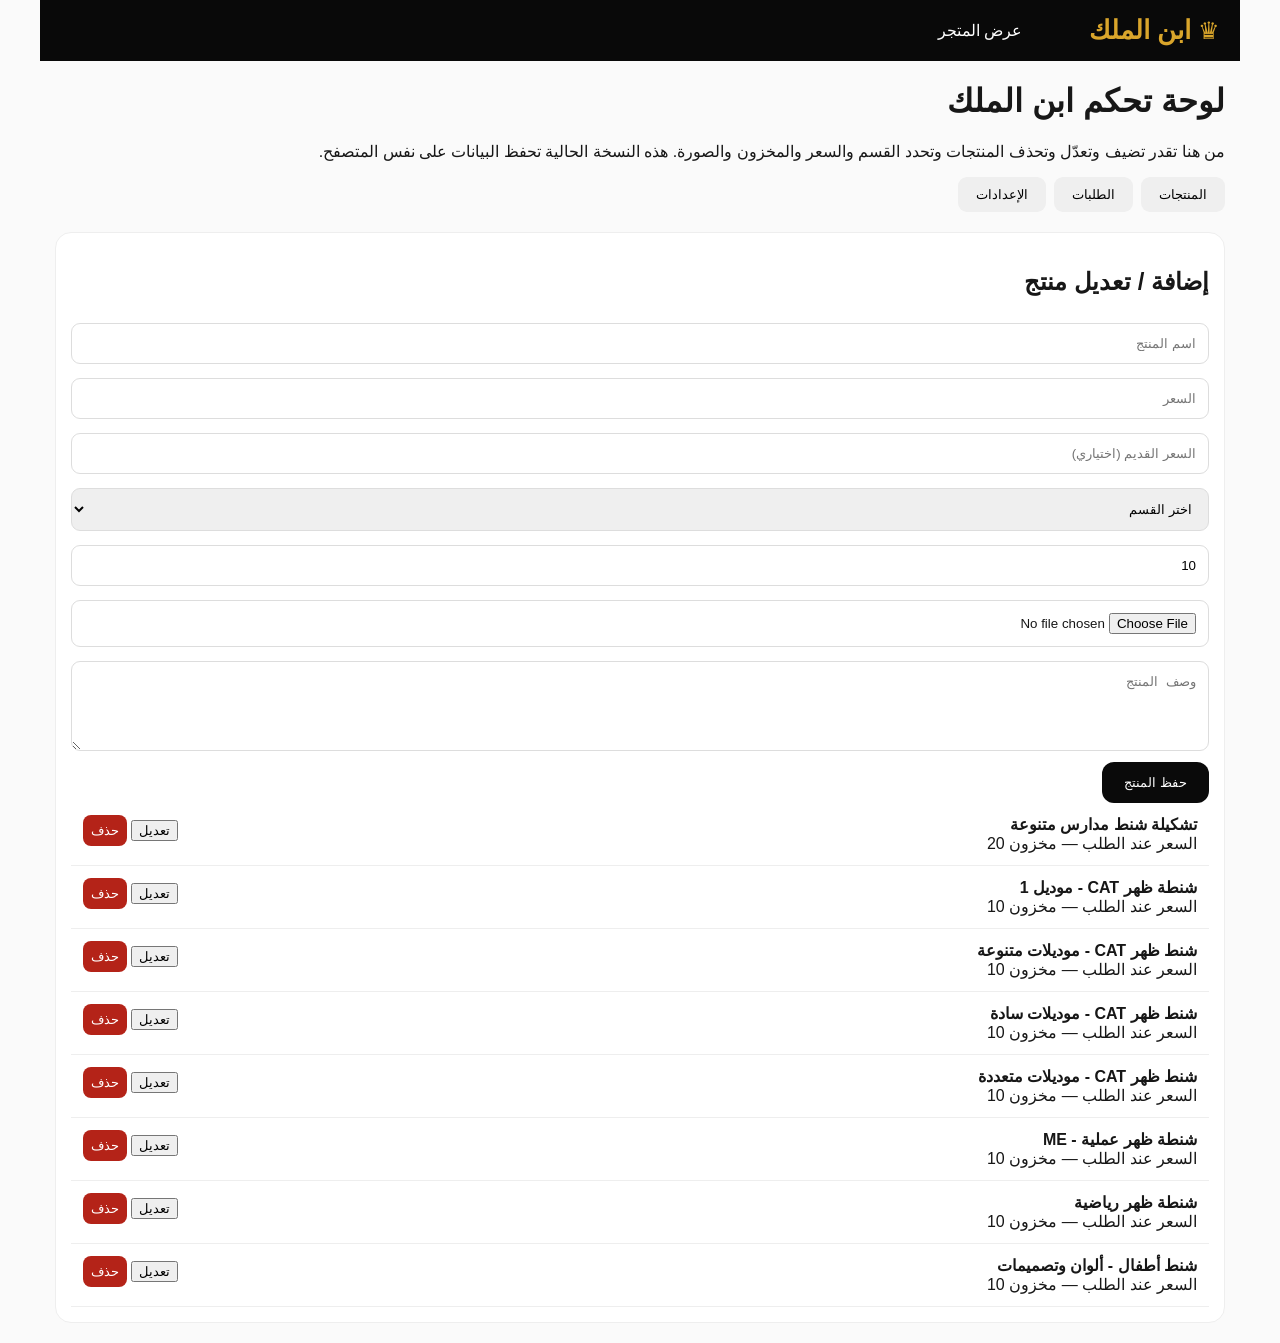
<file: admin.html>
<!doctype html><html lang="ar" dir="rtl"><head><meta charset="utf-8"><meta name="viewport" content="width=device-width,initial-scale=1"><title>لوحة التحكم | ابن الملك</title><link rel="stylesheet" href="style.css"></head><body><header><nav><a class="logo" href="index.html">♛ <b>ابن الملك</b></a><a href="index.html">عرض المتجر</a></nav></header><main><h1>لوحة تحكم ابن الملك</h1><p class="notice">من هنا تقدر تضيف وتعدّل وتحذف المنتجات وتحدد القسم والسعر والمخزون والصورة. هذه النسخة الحالية تحفظ البيانات على نفس المتصفح.</p><div class="tabs"><button onclick="showTab('products')">المنتجات</button><button onclick="showTab('orders')">الطلبات</button><button onclick="showTab('settings')">الإعدادات</button></div>
<section id="productsTab" class="panel"><h2>إضافة / تعديل منتج</h2><form id="productForm"><input type="hidden" name="id"><input name="name" required placeholder="اسم المنتج"><input name="price" required type="number" placeholder="السعر"><input name="oldPrice" type="number" placeholder="السعر القديم (اختياري)"><select name="category" required><option value="">اختر القسم</option>
<option>شنط مدارس</option><option>شنط سفر</option><option>شنط كروس</option>
<option>شنط يد</option><option>شنط الجيش</option><option>محافظ</option>
<option>ناموسيات أطفال</option><option>شمسيات</option><option>منتجات أخرى</option></select><input name="stock" type="number" value="10" placeholder="المخزون"><input name="image" type="file" accept="image/*"><textarea name="desc" placeholder="وصف المنتج"></textarea><button class="btn">حفظ المنتج</button></form><div id="adminProducts"></div></section>
<section id="ordersTab" class="panel hidden"><h2>الطلبات</h2><div id="orders"></div></section>
<section id="settingsTab" class="panel hidden"><h2>إعدادات المتجر</h2><form id="settingsForm"><input name="storeName" placeholder="اسم المتجر"><input name="phone" placeholder="رقم الهاتف"><input name="whatsapp" placeholder="رقم واتساب بدون +"><input name="shipping" type="number" placeholder="سعر الشحن الافتراضي"><textarea name="banner" placeholder="نص البانر"></textarea><h3>أسعار الشحن حسب المحافظة</h3><p class="notice">الأسعار دي قابلة للتعديل لاحقًا. لو سيبت محافظة بسعرها الحالي، هتستخدم السعر المحدد هنا.</p><div id="shippingRates" class="shipping-rates"></div><button class="btn">حفظ الإعدادات</button></form></section>
<script src="app.js?v=4"></script>
<script>
window.addEventListener("load", function(){
  renderAdmin();
});
</script>
</main>
</body>
</html>
</file>
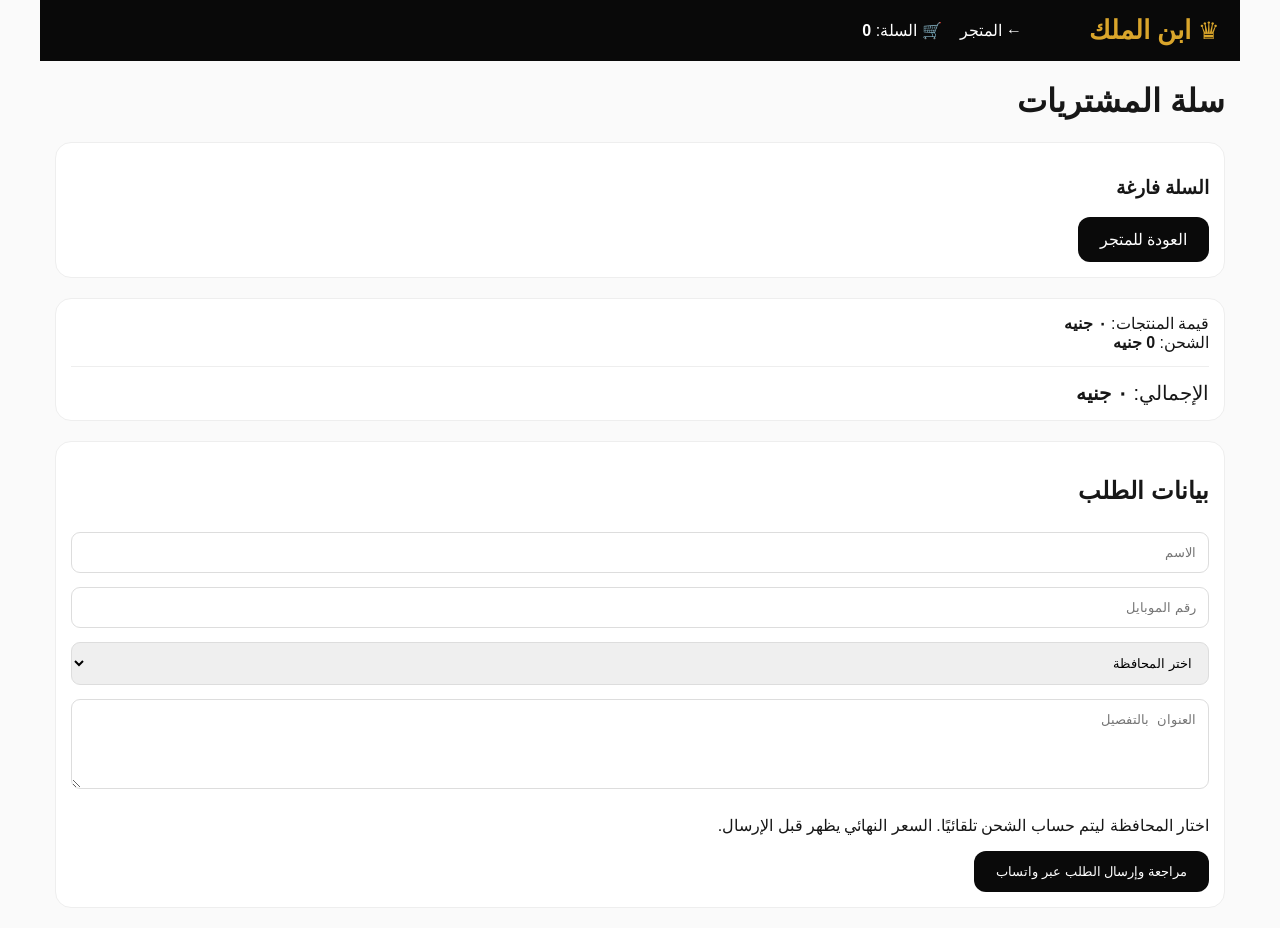
<file: cart.html>
<!doctype html><html lang="ar" dir="rtl"><head><meta charset="utf-8"><meta name="viewport" content="width=device-width,initial-scale=1"><title>السلة | ابن الملك</title><link rel="stylesheet" href="style.css"><style>.cart-row{display:flex;align-items:center;justify-content:space-between;gap:15px;margin:10px 0}.cart-row small{display:block;margin:6px 0}.qty{display:flex;align-items:center;gap:8px}.qty button{border:0;border-radius:8px;padding:8px 12px;cursor:pointer}.qty .danger{background:#b42318;color:#fff}.total{font-size:20px}.summary{margin-top:16px}</style></head><body><header><nav><a class="logo" href="index.html">♛ <b>ابن الملك</b></a><a href="index.html">← المتجر</a><span>🛒 السلة: <b id="cartCount">0</b></span></nav></header><main><h1>سلة المشتريات</h1><div id="cart"></div><div id="summary" class="panel summary"></div><form id="orderForm" class="panel"><h2>بيانات الطلب</h2><input name="name" required placeholder="الاسم"><input name="phone" required inputmode="tel" placeholder="رقم الموبايل"><select name="gov" required><option value="">اختر المحافظة</option><option>القاهرة</option><option>الجيزة</option><option>الإسكندرية</option><option>الإسماعيلية</option><option>الشرقية</option><option>الدقهلية</option><option>القليوبية</option><option>المنوفية</option><option>البحيرة</option><option>الغربية</option><option>بورسعيد</option><option>السويس</option><option>دمياط</option><option>أسيوط</option><option>سوهاج</option><option>قنا</option><option>الأقصر</option><option>أسوان</option><option>مطروح</option><option>البحر الأحمر</option><option>الفيوم</option><option>بني سويف</option><option>المنيا</option><option>كفر الشيخ</option><option>شمال سيناء</option><option>جنوب سيناء</option><option>الوادي الجديد</option></select><textarea name="address" required placeholder="العنوان بالتفصيل"></textarea><p class="notice">اختار المحافظة ليتم حساب الشحن تلقائيًا. السعر النهائي يظهر قبل الإرسال.</p><button class="btn">مراجعة وإرسال الطلب عبر واتساب</button></form><div id="toast" class="toast"></div></main><script src="app.js"></script><script>renderCart();document.querySelector('#orderForm').addEventListener('submit',submitOrder);</script></body></html>
</file>
<file: style.css>
*{box-sizing:border-box}body{margin:0;background:#fafafa;color:#171717;font-family:Tahoma,Arial,sans-serif}a{text-decoration:none;color:inherit}.top{background:#090909;color:#fff;text-align:center;padding:8px;font-size:13px}nav{max-width:1200px;margin:auto;display:flex;gap:18px;align-items:center;padding:15px 20px;background:#090909;color:#fff}.logo{font-size:24px;color:#d9a52b;min-width:180px}.logo b{font-size:26px}nav input{flex:1;padding:13px;border:0;border-radius:10px}.hero{max-width:1200px;margin:22px auto;padding:55px 7%;border-radius:25px;background:linear-gradient(120deg,#eee5d8,#fff);display:flex;justify-content:space-between;align-items:center}.hero h1{font-size:46px}.hero h1 span{color:#d9a52b}.hero p{font-size:18px;line-height:1.8}.hero-art{font-size:55px;max-width:420px;line-height:2}.btn{background:#0a0a0a;color:#fff;border:0;border-radius:12px;padding:13px 22px;display:inline-block;cursor:pointer}main{max-width:1200px;margin:auto;padding:0 15px}section{margin:30px 0}.cats{display:grid;grid-template-columns:repeat(7,1fr);gap:12px}.cat{background:#fff;padding:18px;text-align:center;border:1px solid #eee;border-radius:15px}.grid{display:grid;grid-template-columns:repeat(4,1fr);gap:16px}.card,.panel{background:#fff;border:1px solid #eee;border-radius:16px;padding:15px}.pic{height:210px;background:#f4eee5;border-radius:12px;display:flex;align-items:center;justify-content:center;font-size:75px;overflow:hidden}.pic img{width:100%;height:100%;object-fit:cover}.price{font-weight:bold;font-size:18px;margin:8px 0}.buy{width:100%;margin-top:8px}.panel{margin:20px 0}.panel input,.panel select,.panel textarea{width:100%;padding:12px;margin:7px 0;border:1px solid #ddd;border-radius:9px}.panel textarea{min-height:90px}.tabs{display:flex;gap:8px}.tabs button{padding:10px 18px;border:0;border-radius:9px;cursor:pointer}footer{margin-top:40px;padding:35px;background:#090909;color:#fff;text-align:center}.hidden{display:none}.admin-item{display:flex;justify-content:space-between;gap:10px;padding:12px;border-bottom:1px solid #eee}.danger{background:#b42318;color:#fff;border:0;padding:8px;border-radius:8px}small{color:#777}@media(max-width:800px){.hero{flex-direction:column;text-align:center}.cats{grid-template-columns:repeat(3,1fr)}.grid{grid-template-columns:repeat(2,1fr)}nav{flex-wrap:wrap}nav input{order:3;flex-basis:100%}}@media(max-width:500px){.cats{grid-template-columns:repeat(2,1fr)}.grid{grid-template-columns:1fr}.hero h1{font-size:35px}.hero-art{font-size:40px}}.toast{position:fixed;top:80px;right:18px;background:#111;color:#fff;padding:12px 16px;border-radius:10px;display:none;z-index:100}.cart-row{align-items:center}.panel hr{border:0;border-top:1px solid #eee;margin:14px 0}@media(max-width:600px){.cart-row{flex-direction:column;align-items:stretch}.qty{justify-content:center}.hero{padding:35px 20px}}
.shipping-rates{display:grid;grid-template-columns:repeat(2,minmax(0,1fr));gap:10px;margin:12px 0}.shipping-rates label{display:flex;align-items:center;justify-content:space-between;gap:10px;background:#fff;padding:10px;border:1px solid #eee;border-radius:10px}.shipping-rates input{width:90px;padding:8px}@media(max-width:600px){.shipping-rates{grid-template-columns:1fr}}
.admin-item button{display:inline-block!important;visibility:visible!important;opacity:1!important;cursor:pointer}
</file>
